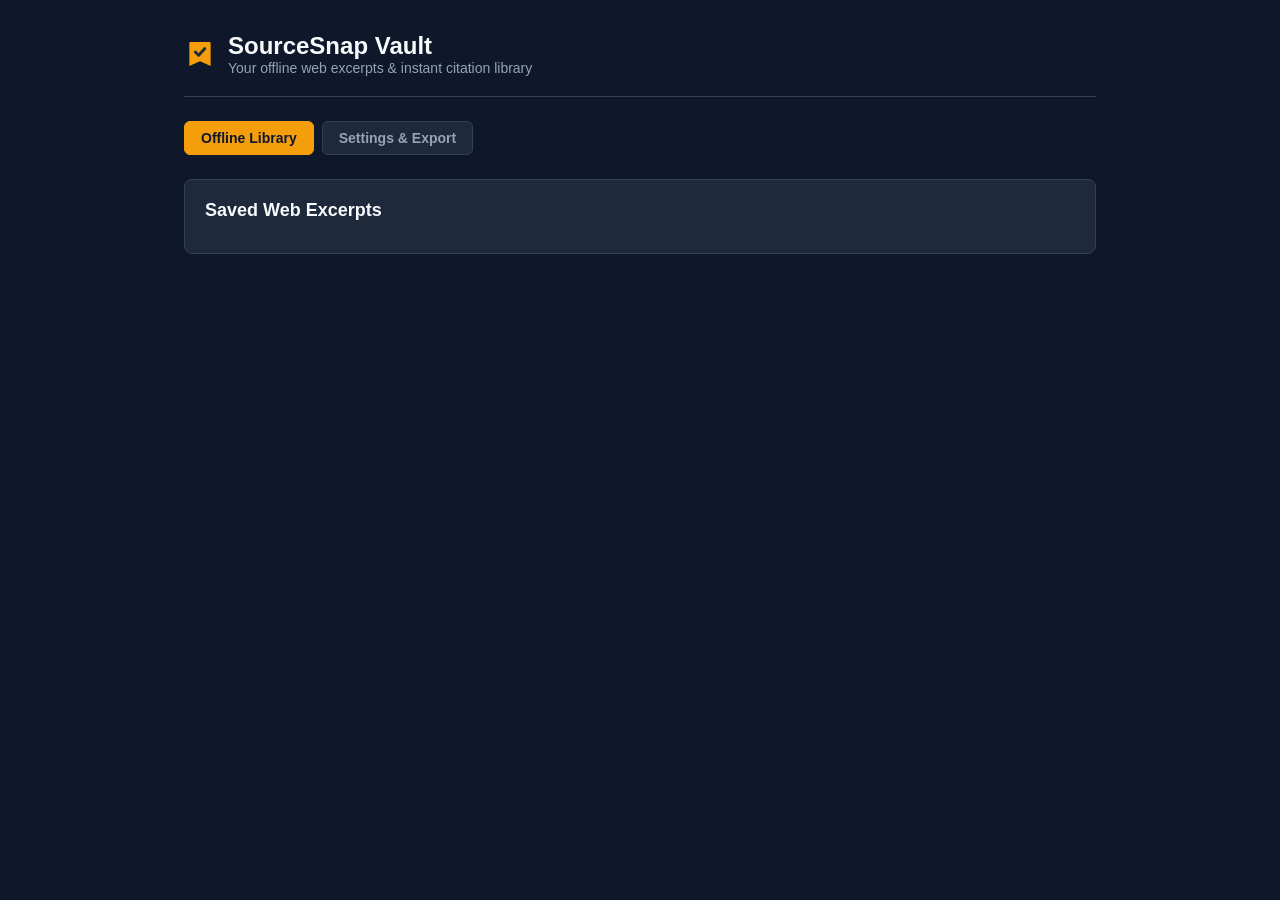
<file: public/extension/options.html>
<!DOCTYPE html>
<html lang="en">
<head>
  <meta charset="UTF-8">
  <title>SourceSnap - Library & Settings</title>
  <style>
    :root {
      --bg: #0f172a;
      --card-bg: #1e293b;
      --text: #f8fafc;
      --text-muted: #94a3b8;
      --accent: #f59e0b;
      --accent-hover: #d97706;
      --border: #334155;
    }
    * { box-sizing: border-box; margin: 0; padding: 0; }
    body {
      background: var(--bg);
      color: var(--text);
      font-family: -apple-system, BlinkMacSystemFont, "Segoe UI", Roboto, sans-serif;
      padding: 32px 24px;
      max-width: 960px;
      margin: 0 auto;
    }
    header {
      display: flex;
      align-items: center;
      justify-content: space-between;
      border-bottom: 1px solid var(--border);
      padding-bottom: 20px;
      margin-bottom: 24px;
    }
    .brand { display: flex; align-items: center; gap: 12px; }
    h1 { font-size: 24px; font-weight: 700; }
    p.tagline { color: var(--text-muted); font-size: 14px; }
    .nav-tabs { display: flex; gap: 8px; margin-bottom: 24px; }
    .tab-btn {
      background: var(--card-bg);
      color: var(--text-muted);
      border: 1px solid var(--border);
      padding: 8px 16px;
      border-radius: 6px;
      cursor: pointer;
      font-weight: 600;
      font-size: 14px;
    }
    .tab-btn.active {
      background: var(--accent);
      color: #0f172a;
      border-color: var(--accent);
    }
    .card {
      background: var(--card-bg);
      border: 1px solid var(--border);
      border-radius: 8px;
      padding: 20px;
      margin-bottom: 20px;
    }
    .grid { display: grid; grid-template-columns: repeat(auto-fill, minmax(280px, 1fr)); gap: 16px; }
    .snippet-item {
      background: #151f32;
      border-left: 4px solid var(--accent);
      border-radius: 6px;
      padding: 14px;
      display: flex;
      flex-direction: column;
      justify-content: space-between;
    }
    .snippet-text { font-size: 14px; line-height: 1.5; margin-bottom: 12px; color: #e2e8f0; }
    .snippet-info { font-size: 12px; color: var(--text-muted); margin-bottom: 12px; }
    .actions { display: flex; gap: 8px; }
    button.action-btn {
      background: #2563eb;
      color: white;
      border: none;
      padding: 6px 12px;
      border-radius: 4px;
      cursor: pointer;
      font-size: 12px;
      font-weight: 600;
    }
    button.action-btn:hover { background: #1d4ed8; }
    button.del-btn {
      background: transparent;
      color: #ef4444;
      border: 1px solid #ef4444;
      padding: 6px 10px;
      border-radius: 4px;
      cursor: pointer;
      font-size: 12px;
    }
    .form-group { margin-bottom: 16px; }
    label { display: block; font-size: 14px; font-weight: 600; margin-bottom: 6px; }
    select, input[type="text"] {
      width: 100%;
      max-width: 400px;
      background: #0f172a;
      border: 1px solid var(--border);
      color: var(--text);
      padding: 8px 12px;
      border-radius: 6px;
      font-size: 14px;
    }
  </style>
</head>
<body>
  <header>
    <div class="brand">
      <svg viewBox="0 0 24 24" width="32" height="32" fill="none">
        <path d="M5 3C4.44772 3 4 3.44772 4 4V21L12 17.5L20 21V4C20 3.44772 19.5523 3 19 3H5Z" fill="#F59E0B" />
        <path d="M8.5 10.5L11 13L15.5 8" stroke="#1E293B" stroke-width="2.2" stroke-linecap="round" stroke-linejoin="round" />
      </svg>
      <div>
        <h1>SourceSnap Vault</h1>
        <p class="tagline">Your offline web excerpts & instant citation library</p>
      </div>
    </div>
  </header>

  <div class="nav-tabs">
    <button class="tab-btn active" id="tabLibrary">Offline Library</button>
    <button class="tab-btn" id="tabSettings">Settings & Export</button>
  </div>

  <div id="librarySection">
    <div class="card">
      <h2 style="font-size: 18px; margin-bottom: 12px;">Saved Web Excerpts</h2>
      <div id="libraryList" class="grid">
        <!-- Rendered by options.js -->
      </div>
    </div>
  </div>

  <div id="settingsSection" style="display: none;">
    <div class="card">
      <h2 style="font-size: 18px; margin-bottom: 16px;">Preferences</h2>
      <div class="form-group">
        <label for="defaultCitation">Default Citation Format</label>
        <select id="defaultCitation">
          <option value="sourcesnap">SourceSnap Quick (Mockup style)</option>
          <option value="apa">APA 7th Edition</option>
          <option value="mla">MLA 9th Edition</option>
          <option value="chicago">Chicago Manual of Style</option>
          <option value="bibtex">BibTeX</option>
          <option value="markdown">Markdown Quote</option>
        </select>
      </div>
      <div class="form-group">
        <label>
          <input type="checkbox" id="showFloatingButton" checked>
          Show quick "Save to SourceSnap" tooltip when highlighting text
        </label>
      </div>
      <div style="margin-top: 24px; display: flex; gap: 12px;">
        <button class="action-btn" id="exportAllJsonBtn">Export All (JSON)</button>
        <button class="action-btn" id="exportAllCsvBtn" style="background: #059669;">Export All (CSV)</button>
        <button class="action-btn" id="clearAllBtn" style="background: #dc2626;">Clear All Data</button>
      </div>
    </div>
  </div>

  <script src="options.js"></script>
</body>
</html>
</file>
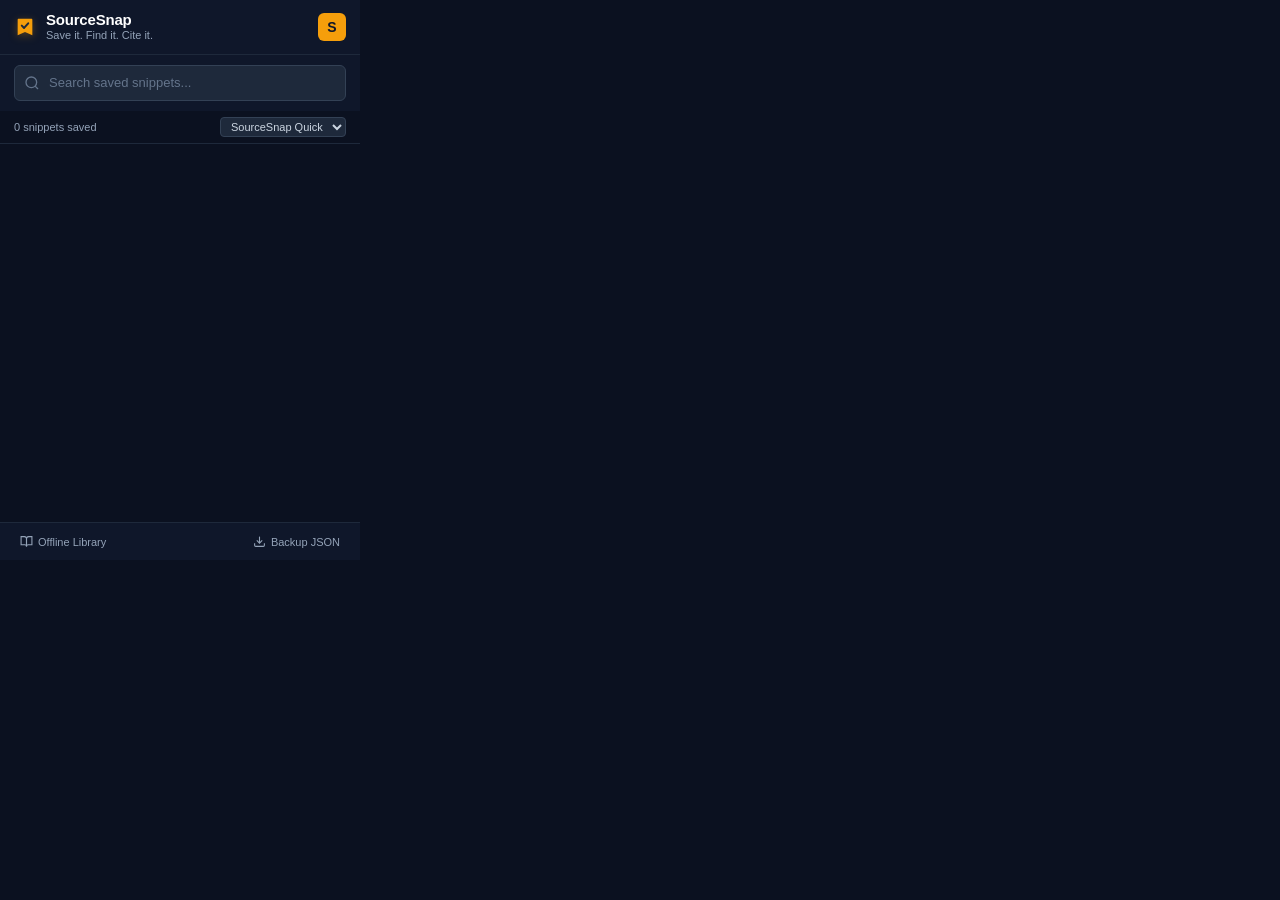
<file: public/extension/popup.html>
<!DOCTYPE html>
<html lang="en">
<head>
  <meta charset="UTF-8">
  <meta name="viewport" content="width=device-width, initial-scale=1.0">
  <title>SourceSnap</title>
  <link rel="stylesheet" href="popup.css">
</head>
<body>
  <div class="popup-container">
    <!-- Header -->
    <header class="app-header">
      <div class="brand">
        <div class="brand-logo">
          <svg viewBox="0 0 24 24" width="22" height="22" fill="none">
            <path d="M5 3C4.44772 3 4 3.44772 4 4V21L12 17.5L20 21V4C20 3.44772 19.5523 3 19 3H5Z" fill="#F59E0B" />
            <path d="M8.5 10.5L11 13L15.5 8" stroke="#1E293B" stroke-width="2.2" stroke-linecap="round" stroke-linejoin="round" />
          </svg>
        </div>
        <div class="brand-text">
          <h1 class="brand-name">SourceSnap</h1>
          <p class="brand-tagline">Save it. Find it. Cite it.</p>
        </div>
      </div>
      <button id="openOptionsBtn" class="avatar-badge" title="Options & Offline Vault">
        <span>S</span>
      </button>
    </header>

    <!-- Search Section -->
    <div class="search-box">
      <div class="search-input-wrapper">
        <svg class="search-icon" width="16" height="16" viewBox="0 0 24 24" fill="none" stroke="currentColor" stroke-width="2">
          <circle cx="11" cy="11" r="8"></circle>
          <line x1="21" y1="21" x2="16.65" y2="16.65"></line>
        </svg>
        <input type="text" id="searchInput" placeholder="Search saved snippets..." autocomplete="off">
        <button id="clearSearchBtn" class="clear-btn hidden" title="Clear search">✕</button>
      </div>
    </div>

    <!-- Status / Count -->
    <div class="status-bar">
      <span id="snippetsCount">0 snippets saved</span>
      <div class="status-actions">
        <select id="styleSelect" title="Citation Style">
          <option value="sourcesnap">SourceSnap Quick</option>
          <option value="apa">APA 7th</option>
          <option value="mla">MLA 9th</option>
          <option value="chicago">Chicago</option>
          <option value="bibtex">BibTeX</option>
          <option value="markdown">Markdown</option>
        </select>
      </div>
    </div>

    <!-- Snippets List -->
    <main class="snippets-container" id="snippetsList">
      <!-- Injected via popup.js -->
    </main>

    <!-- Bottom Toast Notification -->
    <div id="toastNotification" class="toast hidden">
      <svg width="16" height="16" viewBox="0 0 24 24" fill="none" stroke="currentColor" stroke-width="2.5">
        <polyline points="20 6 9 17 4 12"></polyline>
      </svg>
      <span id="toastText">Citation copied to clipboard!</span>
    </div>

    <!-- Footer Quick Actions -->
    <footer class="app-footer">
      <button id="openOfflineReaderBtn" class="footer-btn">
        <svg width="13" height="13" viewBox="0 0 24 24" fill="none" stroke="currentColor" stroke-width="2">
          <path d="M2 3h6a4 4 0 0 1 4 4v14a3 3 0 0 0-3-3H2z"></path>
          <path d="M22 3h-6a4 4 0 0 0-4 4v14a3 3 0 0 1 3-3h7z"></path>
        </svg>
        <span>Offline Library</span>
      </button>
      <button id="exportSnippetsBtn" class="footer-btn">
        <svg width="13" height="13" viewBox="0 0 24 24" fill="none" stroke="currentColor" stroke-width="2">
          <path d="M21 15v4a2 2 0 0 1-2 2H5a2 2 0 0 1-2-2v-4"></path>
          <polyline points="7 10 12 15 17 10"></polyline>
          <line x1="12" y1="15" x2="12" y2="3"></line>
        </svg>
        <span>Backup JSON</span>
      </button>
    </footer>
  </div>

  <script src="popup.js"></script>
</body>
</html>
</file>
<file: public/extension/popup.css>
/* SourceSnap Extension Popup Styles */
* {
  box-sizing: border-box;
  margin: 0;
  padding: 0;
}

body {
  width: 360px;
  min-height: 480px;
  max-height: 580px;
  background-color: #0b1120;
  color: #f1f5f9;
  font-family: -apple-system, BlinkMacSystemFont, "Segoe UI", Roboto, Helvetica, Arial, sans-serif;
  overflow: hidden;
}

.popup-container {
  display: flex;
  flex-direction: column;
  height: 560px;
}

/* Header */
.app-header {
  display: flex;
  align-items: center;
  justify-content: space-between;
  padding: 12px 14px;
  background-color: #0f172a;
  border-bottom: 1px solid #1e293b;
}

.brand {
  display: flex;
  align-items: center;
  gap: 10px;
}

.brand-logo {
  display: flex;
  align-items: center;
  justify-content: center;
  filter: drop-shadow(0 2px 4px rgba(245, 158, 11, 0.3));
}

.brand-name {
  font-size: 15px;
  font-weight: 700;
  color: #ffffff;
  letter-spacing: -0.2px;
  line-height: 1.1;
}

.brand-tagline {
  font-size: 11px;
  color: #94a3b8;
  line-height: 1.2;
}

.avatar-badge {
  width: 28px;
  height: 28px;
  border-radius: 6px;
  background-color: #f59e0b;
  color: #0f172a;
  display: flex;
  align-items: center;
  justify-content: center;
  font-weight: 800;
  font-size: 14px;
  border: none;
  cursor: pointer;
  transition: transform 0.15s ease, opacity 0.15s ease;
}

.avatar-badge:hover {
  transform: scale(1.05);
}

/* Search Box */
.search-box {
  padding: 10px 14px;
  background-color: #0f172a;
}

.search-input-wrapper {
  position: relative;
  display: flex;
  align-items: center;
}

.search-icon {
  position: absolute;
  left: 10px;
  color: #64748b;
  pointer-events: none;
}

#searchInput {
  width: 100%;
  height: 36px;
  background-color: #1e293b;
  border: 1px solid #334155;
  border-radius: 6px;
  padding: 0 32px 0 34px;
  font-size: 13px;
  color: #f8fafc;
  outline: none;
  transition: border-color 0.15s ease, box-shadow 0.15s ease;
}

#searchInput:focus {
  border-color: #f59e0b;
  box-shadow: 0 0 0 2px rgba(245, 158, 11, 0.2);
}

#searchInput::placeholder {
  color: #64748b;
}

.clear-btn {
  position: absolute;
  right: 8px;
  background: none;
  border: none;
  color: #94a3b8;
  font-size: 12px;
  cursor: pointer;
  padding: 4px;
}

.clear-btn:hover {
  color: #f8fafc;
}

/* Status Bar */
.status-bar {
  display: flex;
  align-items: center;
  justify-content: space-between;
  padding: 6px 14px;
  font-size: 11px;
  color: #94a3b8;
  background-color: #0b1120;
  border-bottom: 1px solid #1e293b;
}

#styleSelect {
  background: #1e293b;
  color: #cbd5e1;
  border: 1px solid #334155;
  border-radius: 4px;
  padding: 2px 6px;
  font-size: 11px;
  outline: none;
  cursor: pointer;
}

/* Snippets Container */
.snippets-container {
  flex: 1;
  overflow-y: auto;
  padding: 10px 14px;
  display: flex;
  flex-direction: column;
  gap: 10px;
}

.snippets-container::-webkit-scrollbar {
  width: 6px;
}

.snippets-container::-webkit-scrollbar-thumb {
  background: #334155;
  border-radius: 3px;
}

/* Snippet Card */
.snippet-card {
  background-color: #1e293b;
  border-radius: 6px;
  border-left: 4px solid #f59e0b;
  padding: 10px 12px;
  cursor: pointer;
  transition: transform 0.15s ease, background 0.15s ease;
  position: relative;
}

.snippet-card:hover {
  background-color: #273549;
}

.snippet-card.expanded {
  background-color: #1a2436;
  border-color: #f59e0b;
  box-shadow: 0 4px 12px rgba(0, 0, 0, 0.3);
}

.snippet-header {
  display: flex;
  align-items: flex-start;
  justify-content: space-between;
  gap: 8px;
}

.snippet-text-preview {
  font-size: 13px;
  color: #e2e8f0;
  line-height: 1.4;
  display: -webkit-box;
  -webkit-line-clamp: 2;
  -webkit-box-orient: vertical;
  overflow: hidden;
  font-weight: 500;
}

.snippet-card.expanded .snippet-text-preview {
  -webkit-line-clamp: unset;
  white-space: pre-wrap;
  color: #f8fafc;
}

.snippet-arrow {
  color: #64748b;
  flex-shrink: 0;
  transition: transform 0.2s ease;
  margin-top: 2px;
}

.snippet-card.expanded .snippet-arrow {
  transform: rotate(90deg);
  color: #f59e0b;
}

.snippet-meta {
  margin-top: 6px;
  font-size: 11px;
  color: #94a3b8;
  display: flex;
  flex-direction: column;
  gap: 2px;
}

.snippet-title {
  color: #cbd5e1;
  font-weight: 500;
}

.snippet-url {
  color: #64748b;
  text-decoration: none;
  white-space: nowrap;
  overflow: hidden;
  text-overflow: ellipsis;
}

.snippet-time {
  color: #64748b;
  font-size: 10px;
  margin-top: 2px;
}

/* Card Actions (Expanded) */
.snippet-actions {
  display: none;
  margin-top: 10px;
  padding-top: 10px;
  border-top: 1px solid #334155;
  gap: 8px;
}

.snippet-card.expanded .snippet-actions {
  display: flex;
}

.btn-cite {
  flex: 1;
  background-color: #2563eb;
  color: #ffffff;
  border: none;
  padding: 7px 12px;
  border-radius: 4px;
  font-size: 12px;
  font-weight: 600;
  cursor: pointer;
  display: flex;
  align-items: center;
  justify-content: center;
  gap: 6px;
  transition: background 0.15s ease;
}

.btn-cite:hover {
  background-color: #1d4ed8;
}

.btn-cite:active {
  transform: scale(0.98);
}

.btn-delete {
  background-color: transparent;
  color: #94a3b8;
  border: 1px solid #475569;
  padding: 7px 10px;
  border-radius: 4px;
  font-size: 12px;
  cursor: pointer;
  display: flex;
  align-items: center;
  gap: 4px;
  transition: color 0.15s ease, border-color 0.15s ease;
}

.btn-delete:hover {
  color: #ef4444;
  border-color: #ef4444;
}

/* Toast */
.toast {
  position: absolute;
  bottom: 48px;
  left: 14px;
  right: 14px;
  background-color: #10b981;
  color: #ffffff;
  padding: 9px 14px;
  border-radius: 6px;
  font-size: 12px;
  font-weight: 600;
  display: flex;
  align-items: center;
  justify-content: center;
  gap: 8px;
  box-shadow: 0 4px 12px rgba(0, 0, 0, 0.4);
  z-index: 99;
  animation: slideUp 0.2s cubic-bezier(0.16, 1, 0.3, 1);
}

@keyframes slideUp {
  from {
    opacity: 0;
    transform: translateY(8px);
  }
  to {
    opacity: 1;
    transform: translateY(0);
  }
}

/* Empty State */
.empty-state {
  display: flex;
  flex-direction: column;
  align-items: center;
  justify-content: center;
  text-align: center;
  padding: 36px 16px;
  color: #64748b;
  gap: 8px;
}

.empty-state svg {
  color: #475569;
}

.empty-state p {
  font-size: 12px;
  line-height: 1.5;
}

/* Footer */
.app-footer {
  display: flex;
  align-items: center;
  justify-content: space-between;
  padding: 8px 14px;
  background-color: #0f172a;
  border-top: 1px solid #1e293b;
}

.footer-btn {
  background: none;
  border: none;
  color: #94a3b8;
  font-size: 11px;
  display: flex;
  align-items: center;
  gap: 5px;
  cursor: pointer;
  padding: 4px 6px;
  border-radius: 4px;
  transition: color 0.15s ease, background 0.15s ease;
}

.footer-btn:hover {
  color: #f8fafc;
  background-color: #1e293b;
}

.hidden {
  display: none !important;
}
</file>
